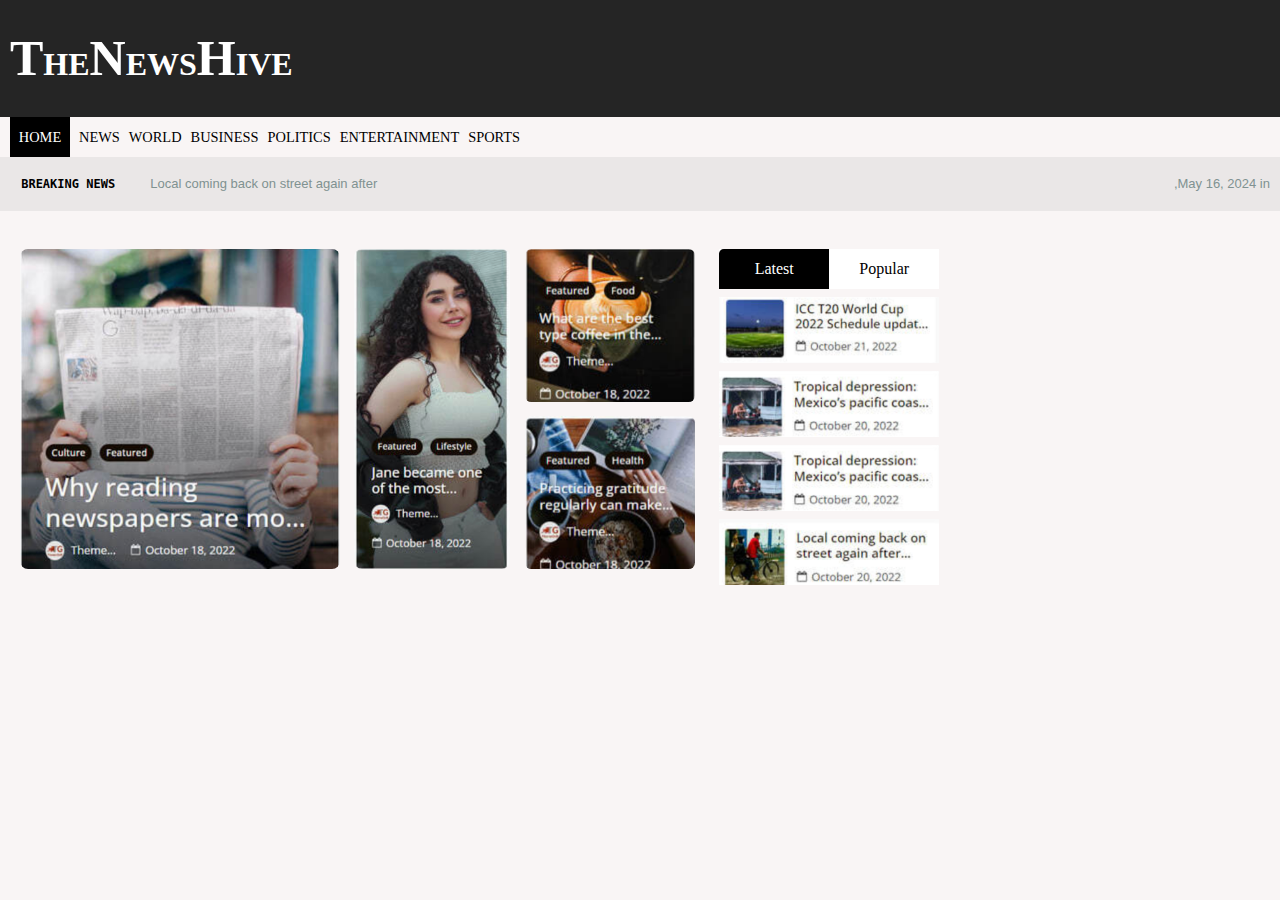
<file: index.html>
<!DOCTYPE html>
<html lang="en">
<head>
    <meta charset="UTF-8">
    <meta name="viewport" content="width=device-width, initial-scale=1.0">
    <title>Task1</title>
    <link rel="stylesheet" href="style.css">
    <link rel="stylesheet" href="https://cdnjs.cloudflare.com/ajax/libs/font-awesome/6.5.2/css/all.min.css" integrity="sha512-SnH5WK+bZxgPHs44uWIX+LLJAJ9/2PkPKZ5QiAj6Ta86w+fsb2TkcmfRyVX3pBnMFcV7oQPJkl9QevSCWr3W6A==" crossorigin="anonymous" referrerpolicy="no-referrer" /> 

</head>
<body>
    <div class="title">
        <h1>
            <p class="bigT">T</p>
            <p>HE</p>
            <p class="bigT">N</p>
            <p>EWS</p>
            <p class="bigT">H</p>
            <p>IVE</p>
        </h1>
    </div>

    <div class="nav-bar">
        <div class="objects">
            <div class="home p1">HOME</div>
            <div class="news p1">NEWS</div>
            <div class="world p1">WORLD</div>
            <div class="business p1">BUSINESS</div>
            <div class="politics p1">POLITICS</div>
            <div class="entertainment p1">ENTERTAINMENT</div>
            <div class="sports p1">
                SPORTS
                <i class="fa-solid fa-chevron-down"></i>
            </div>
            <div class="search-icon p1"><i><i class="fa-solid fa-magnifying-glass"></i></i></div>
        </div>
    </div>


    <div class="information">
        <div class="left-content">
            <div class="news-sec">
                <div id="curr-icon">
                    <i class="fa-solid fa-bolt-lightning"></i>
                </div>
                <div id="braking-news">
                    BREAKING NEWS
                </div>
            </div>

            <div id="local-coming">
                Local coming back on street again after
            </div>
        </div>


        <div class="right-content">
            <div id="weather-icon">
                <i class="fa-solid fa-cloud-moon-rain"></i>
            </div>
            <div id="date">,May 16, 2024 in</div>
        </div>

    </div>


    <div class="main-content">
        <div class="box1"></div>
        <div class="box2"></div>
        <div class="box3">
            <div class="box31"></div>
            <div class="box32"></div>
        </div>
        <div class="box4">
            <div class="type">
                <div class="latest">Latest</div>
                <div class="popular">Popular</div>
            </div>

            <div class="box41"></div>
            <div class="box42"></div>
            <div class="box43"></div>
            <div class="box44"></div>
        </div>
    </div>

</body>
</html>
</file>
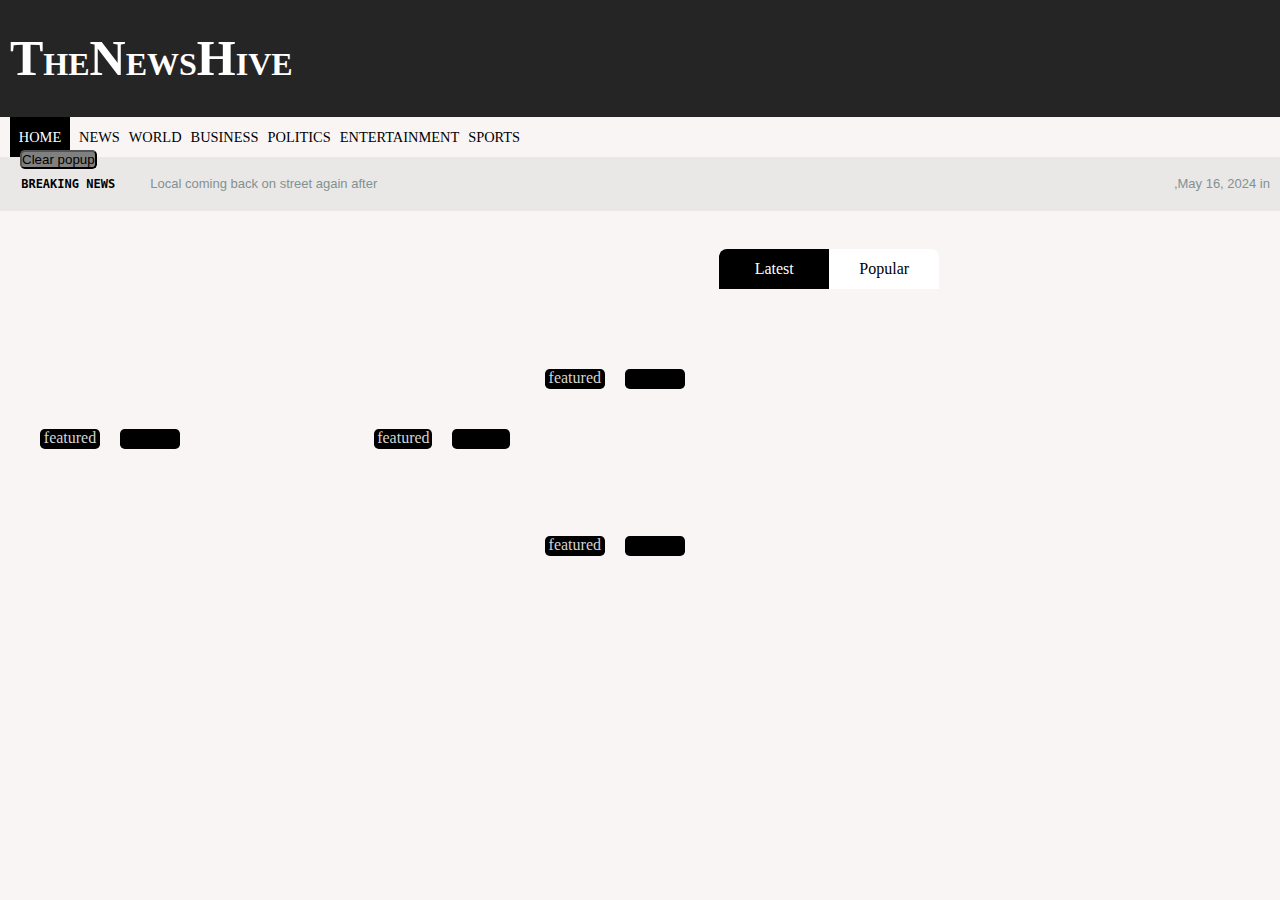
<file: index2.html>
<!DOCTYPE html>
<html lang="en">
<head>
    <meta charset="UTF-8">
    <meta name="viewport" content="width=device-width, initial-scale=1.0">
    <title>Task2</title>
    <link rel="stylesheet" href="style1.css">
    <link rel="stylesheet" href="https://cdnjs.cloudflare.com/ajax/libs/font-awesome/6.5.2/css/all.min.css" integrity="sha512-SnH5WK+bZxgPHs44uWIX+LLJAJ9/2PkPKZ5QiAj6Ta86w+fsb2TkcmfRyVX3pBnMFcV7oQPJkl9QevSCWr3W6A==" crossorigin="anonymous" referrerpolicy="no-referrer" /> 

</head>
<body>
    <div class="title">
        <h1>
            <p class="bigT">T</p>
            <p>HE</p>
            <p class="bigT">N</p>
            <p>EWS</p>
            <p class="bigT">H</p>
            <p>IVE</p>
        </h1>
    </div>

    <div class="nav-bar">
        <div class="objects">
            <div class="home p1">HOME</div>
            <div class="news p1">NEWS</div>
            <div class="world p1">WORLD</div>
            <div class="business p1">BUSINESS</div>
            <div class="politics p1">POLITICS</div>
            <div class="entertainment p1">ENTERTAINMENT</div>
            <div class="sports p1">
                SPORTS
                <i class="fa-solid fa-chevron-down"></i>
            </div>
            <div class="search-icon p1"><i><i class="fa-solid fa-magnifying-glass"></i></i></div>
        </div>
    </div>


    <div class="information">
        <div class="left-content">
            <div class="news-sec">
                <div id="curr-icon">
                    <i class="fa-solid fa-bolt-lightning"></i>
                </div>
                <div id="braking-news">
                    BREAKING NEWS
                </div>
            </div>

            <div id="local-coming">
                Local coming back on street again after
            </div>
        </div>


        <div class="right-content">
            <div id="weather-icon">
                <i class="fa-solid fa-cloud-moon-rain"></i>
            </div>
            <div id="date">,May 16, 2024 in</div>
        </div>

    </div>


    <div class="main-content">
        <div class="box1 box">
            <div class="box1-content">
                <div class="type-class">
                    <p id="featured1" class="inner-content type0">featured</p>
                    <p id="type1" class="inner-content type0"></p>
                </div>
                <p id="headline1" class="inner-content headline"></p>
                <p id="author1"  class="inner-content author"></p>
                <p id="date1" class="inner-content date"></p>
            </div>
        </div>
        <div class="box2 box">
            <div class="box2-content">
                <div class="type-class">
                    <p id="featured2" class="inner-content type0">featured</p>
                    <p id="type2" class="inner-content type0"></p>
                </div>
                <p id="headline2" class="inner-content headline"></p>
                <p id="author2"  class="inner-content author"></p>
                <p id="date2" class="inner-content date"></p>
            </div>
        </div>
        <div class="box3">
            <div class="box31 box">
                <div class="box31-content">
                    <div  class="type-class">
                        <p id="featured31" class="inner-content type0">featured</p>
                        <p id="type31" class="inner-content type0"></p>
                    </div>
                    <p id="headline31" class="inner-content headline"></p>
                    <p id="author31"  class="inner-content author"></p>
                    <p id="date31" class="inner-content date"></p>
                </div>
            </div>
            <div class="box32 box">
                    <div class="box32-content">
                        <div  class="type-class">
                            <p id="featured32" class="inner-content type0">featured</p>
                            <p id="type32" class="inner-content type0"></p>
                        </div>
                        <p id="headline32" class="inner-content headline"></p>
                        <p id="author32"  class="inner-content author"></p>
                        <p id="date32" class="inner-content date"></p>
                    </div>      
            </div>
        </div>
        <div class="box4">
            <div class="type">
                <div class="latest">Latest</div>
                <div class="popular">Popular</div>
            </div>

            <div class="box41 box">
                <div id="box41-img" class="chhoti-image"></div>
                <div class="box41-content">
                    <p id="headline41"></p>
                    <p id="date41" class="datel"></p>
                </div>
            </div>
            <div class="box42 box">
                <div id="box42-img" class="chhoti-image"></div>
                <div class="box41-content">
                    <p id="headline42"></p>
                    <p id="date42" class="datel"></p>
                </div>
            </div>
            <div class="box43 box">
                <div id="box43-img" class="chhoti-image"></div>
                <div class="box41-content">
                    <p id="headline43"></p>
                    <p id="date43" class="datel"></p>
                </div>
            </div>
            <div class="box44 box">
                <div id="box44-img" class="chhoti-image"></div>
                <div class="box41-content">
                    <p id="headline44"></p>
                    <p id="date44" class="datel"></p>
                </div>
            </div>
            <div class="box45 box">
                <div id="box45-img" class="chhoti-image"></div>
                <div class="box41-content">
                    <p id="headline45"></p>
                    <p id="date45" class="datel"></p>
                </div>
            </div>
            <div class="box46 box">
                <div id="box46-img" class="chhoti-image"></div>
                <div class="box41-content">
                    <p id="headline46"></p>
                    <p id="date46" class="datel"></p>
                </div>
            </div>
        </div>
    </div>


    <button class="popup-btn"> Clear popup</button>


    <div class="popup-container hide">
        <button class="popup-btn"> </button>
    </div>


    <script src="app.js"></script>
</body>
</html>
</file>
<file: style.css>
*{
    padding: 0%;
    margin: 0%;
}
body{
    background-color: #f6f0f0ab;
}

.title{
    /* margin-left: 10px; */
    background-color: rgba(0, 0, 0, 0.851);
    color: #fff;
    height: 13vmin;
    line-height: 13vmin;
}
h1{
    margin-left: 10px;
    display: flex;
    align-items: baseline;
}
.bigT{
    font-size:50px;
}
.nav-bar{
    height: 40px;
    line-height: 40px;
    font-size: 0.9rem;

}
.objects{
    display: flex;
    margin-left: 10px;
    gap: 9px;
    /* height: 40px;
    line-height: 40px;
    font-size: 0.9rem; */

}
.p1:hover{
    cursor: pointer;
}
.home{
    background-color: black;
    color: #fff;
    height: 40px;
    width: 60px;
    text-align: center;
    line-height: 40px;
}
.search-icon{
    position: absolute;
    right: 30px;
    font-size: 18px;
}

.sports i{
    margin-left: 5px;
    font-size: 12px;
}

.information{
    padding-left: 10px;
    display: flex;
    background-color: rgb(234, 231, 231);
    height: 6vmin;
    line-height: 6vmin;
}
.left-content{
    display: flex;
    gap: 2.2rem;
}
.news-sec{
    display: flex;
    gap: 0.7rem;
    font-weight:bold;
    font-size: small;
    font-family:monospace;
}
#local-coming{
    font-size: 13px;
    color:rgb(128, 146, 145);
    font-family:sans-serif;
}

.right-content{
    display: flex;
    position: absolute;
    right: 10px;
    gap: 1rem;
}
#date{
    font-size: 13px;
    color:rgb(128, 146, 145);
    font-family:sans-serif;
}

.main-content{
    margin-top: 38px;
    margin-left: 20px;
    display: flex;
    gap: 0.9rem;
}

.box1{
    height: 320px;
    width: 320px;
    background-image: url(box1_img.png);
    background-size: cover;
    border-radius: 0.5rem;
}
.box2{
    height: 320px;
    width: 156px;
    background-image: url(box2_img.png);
    background-size: contain;
    border-radius: 0.5rem;
}
.box3{
    height: 320px;
    width: 160px;
    gap: 0.9rem; 
}
.box31{
    height: 153px;
    width: 170px;
    background-image: url(box31_img.png);
    background-size: cover;
    border-radius: 0.4rem;
}
.box32{
    margin-top: 14px;
    height: 153px;
    width: 170px;
    background-image: url(box32_img.png);
    background-size: cover;
    border-radius: 0.4rem;
}

.box4{
    margin-left: 20px;
    width: 220px;
    height: 340px;
    border-radius: 0.5rem;
}
.type{
    display: flex;
    width: 220px;
    height: 40px;
    background-color: #fff;
    margin-bottom: 8px;
}

.latest{
    width: 110px;
    height: 40px;
    background-color: black;
    color: #fff;
    text-align: center;
    line-height: 40px;
    border-top-left-radius: 0.3rem;
}
.popular{
    width: 110px;
    height: 40px;
    text-align: center;
    line-height: 40px;
    border-top-right-radius: 0.3rem;
}

.box41{
    width: 220px;
    height: 66px;
    background-image: url(box41_img.png);
    background-size: cover;
    margin-bottom: 8px;
}
.box42{
    width: 220px;
    height: 66px;
    background-image: url(box42_img.png);
    background-size: cover;
    margin-bottom: 8px;
}
.box43{
    width: 220px;
    height: 66px;
    background-image: url(box42_img.png);
    background-size: cover;
    margin-bottom: 8px;
}
.box44{
    width: 220px;
    height: 66px;
    background-image: url(box44_img.png);
    background-size: cover;
    margin-bottom: 8px;
}
</file>
<file: style1.css>
*{
    padding: 0%;
    margin: 0%;
}
body{
    background-color: #f6f0f0ab;
}

.title{
    /* margin-left: 10px; */
    background-color: rgba(0, 0, 0, 0.851);
    color: #fff;
    height: 13vmin;
    line-height: 13vmin;
}
h1{
    margin-left: 10px;
    display: flex;
    align-items: baseline;
}
.bigT{
    font-size:50px;
}
.nav-bar{
    height: 40px;
    line-height: 40px;
    font-size: 0.9rem;

}
.objects{
    display: flex;
    margin-left: 10px;
    gap: 9px;
    /* height: 40px;
    line-height: 40px;
    font-size: 0.9rem; */

}
.p1:hover{
    cursor: pointer;
}
.home{
    background-color: black;
    color: #fff;
    height: 40px;
    width: 60px;
    text-align: center;
    line-height: 40px;
}
.search-icon{
    position: absolute;
    right: 30px;
    font-size: 18px;
}

.sports i{
    margin-left: 5px;
    font-size: 12px;
}

.information{
    padding-left: 10px;
    display: flex;
    background-color: rgb(234, 231, 231);
    height: 6vmin;
    line-height: 6vmin;
}
.left-content{
    display: flex;
    gap: 2.2rem;
}
.news-sec{
    display: flex;
    gap: 0.7rem;
    font-weight:bold;
    font-size: small;
    font-family:monospace;
}
#local-coming{
    font-size: 13px;
    color:rgb(128, 146, 145);
    font-family:sans-serif;
}

.right-content{
    display: flex;
    position: absolute;
    right: 10px;
    gap: 1rem;
}
#date{
    font-size: 13px;
    color:rgb(128, 146, 145);
    font-family:sans-serif;
}

.main-content{
    margin-top: 38px;
    margin-left: 20px;
    display: flex;
    gap: 0.9rem;

}
.inner-content{
    color: #fff;
    margin-left: 20px;
}
.box:hover{
    cursor: pointer;
}

.box1{
    height: 320px;
    width: 320px;
    background-image: url(https://cdn.pixabay.com/photo/2017/03/27/12/45/woman-2178480_1280.jpg);
    background-size: cover;
    border-radius: 0.5rem;
    
}
.box1-content{
    margin-top: 180px;
}

.type-class{
    display: flex;
}

.type0{
    text-align: center;
    height: 20px;
    width: 60px;
    background-color:black;
    border-radius: 0.3rem;
    color: lightgray;
    margin-bottom: 8px;
}

.headline{
    font-size: 20px;
    margin-bottom: 5px;
    color:white;
}
.author{
    font-weight:bold;
    font-family:fantasy;
    margin-bottom:3px;
}

.date{
    font-size:small;
    color:#fff;
}

.box2{
    height: 320px;
    width: 156px;
    background-image: url(https://cdn.pixabay.com/photo/2014/01/18/10/14/vaulted-cellar-247391_1280.jpg);
    background-size: cover;
    border-radius: 0.5rem;
}

.box2-content{
    margin-top: 180px;
}

#headline2 {
    font-size: 13px;
}



.box3{
    height: 320px;
    width: 160px; 
    margin-bottom: 100px;
}
.box31{
    height: 153px;
    width: 170px;
    background-image: url(https://cdn.pixabay.com/photo/2023/03/28/18/28/hieroglyph-7883891_1280.jpg);
    background-size: cover;
    border-radius: 0.4rem; 
    display: flex;
    align-items: end;
}


/* .box31-content{
    margin-top: ;
} */


#headline31{
    font-size: small;
}

.box32{
    margin-top: 14px;
    height: 153px;
    width: 170px;
    background-image: url(https://cdn.pixabay.com/photo/2017/07/24/08/19/national-gallery-2533907_1280.jpg);
    background-size: cover;
    border-radius: 0.4rem;
    display: flex;
    align-items: end;
}

/* .box32-content{
} */


#headline32{
    font-size: small;
}

.box4{
    margin-left: 20px;
    width: 220px;
    height: 340px;
    border-radius: 0.5rem;
    overflow:scroll;
}
.type{
    display: flex;
    width: 220px;
    height: 40px;
    background-color: #fff;
    margin-bottom: 8px;
}

.latest{
    width: 110px;
    height: 40px;
    background-color: black;
    color: #fff;
    text-align: center;
    line-height: 40px;
    border-top-left-radius: 0.3rem;
}
.popular{
    width: 110px;
    height: 40px;
    text-align: center;
    line-height: 40px;
    border-top-right-radius: 0.3rem;
}

.box41{
    width: 220px;
    height: 66px;
    margin-bottom: 8px;
    display: flex;
}

.chhoti-image{
    height: 60px;
    width: 60px;
    margin-left: 5px;
}
#box41-img{
    background-image: url(https://cdn.pixabay.com/photo/2020/05/18/22/18/university-5188610_1280.jpg);
    background-size: cover;   
}


.box41-content{
    height: 60px;
    width: 160px;
    margin-left: 5px;
    font-size: smaller;
}




.box42{
    width: 220px;
    height: 66px;
    margin-bottom: 8px;
    display: flex;
}
#box42-img{
    background-image: url(https://cdn.pixabay.com/photo/2018/10/02/12/12/armenia-3718710_1280.jpg);
    background-size: cover;
}

.box43{
    width: 220px;
    height: 66px;
    margin-bottom: 8px;
    display:flex;
}
#box43-img{
    background-image: url(https://cdn.pixabay.com/photo/2020/05/31/19/53/light-bulb-5244001_1280.jpg);
    background-size: cover;
}

.box44{
    width: 220px;
    height: 66px;
    display: flex;
    margin-bottom: 8px;
}
#box44-img{
    background-image: url(https://cdn.pixabay.com/photo/2019/01/24/21/27/pyramids-3953368_1280.jpg);
    background-size: cover;
}
.box45{
    width: 220px;
    height: 66px;
    display: flex;
    margin-bottom: 8px;
}
#box45-img{
    background-image: url(https://cdn.pixabay.com/photo/2017/04/19/14/14/homo-erectus-2242425_1280.jpg);
    background-size: cover;
}
.box46{
    width: 220px;
    height: 66px;
    display: flex;
    margin-bottom: 8px;
}
#box46-img{
    background-image: url(https://cdn.pixabay.com/photo/2012/10/26/01/19/papyrus-63004_1280.jpg);
    background-size: cover;
}

.popup-container{
    height: 80px;
    width: 400px;
    padding-top: 10px;
    text-align: center;
    background-color:lightgray ;
    margin-left: 150px;
    position:absolute;
    top: 100px;
    right: 170px;
    border-radius: 0.7rem;
    
}
.hide{
    display: none;
}

.popup-btn{
    background-color: gray;
    margin-left: 20px;
    position:absolute;
    top: 150px;
    border-radius: 0.3rem;
}
</file>
